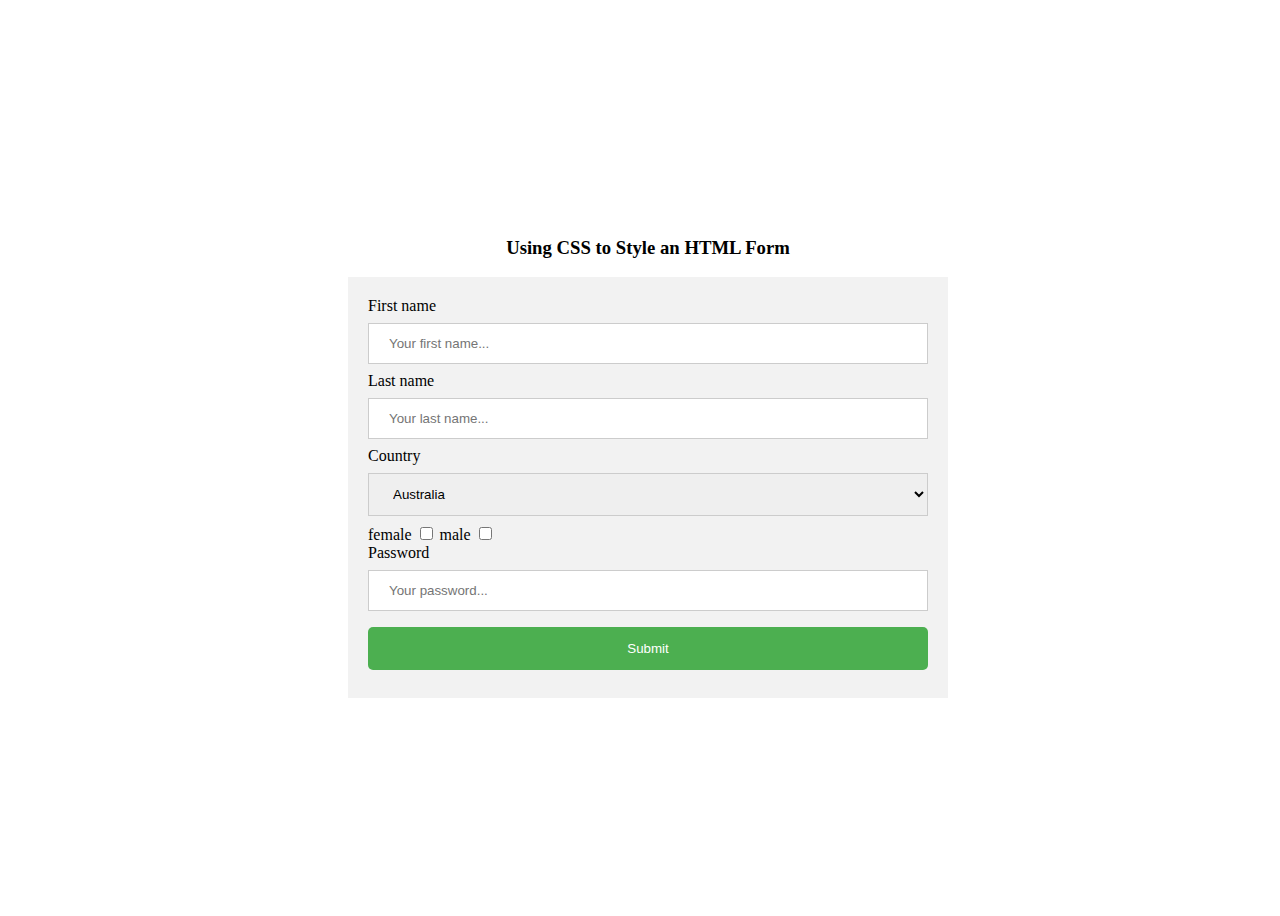
<file: index.html>
<!DOCTYPE html>
<html lang="en">

<head>
    <meta charset="UTF-8">
    <meta http-equiv="X-UA-Compatible" content="IE=edge">
    <meta name="viewport" content="width=device-width, initial-scale=1.0">
    <link rel="stylesheet" href="style.css">
    <title>First Demo</title>
</head>

<body>
    <!-- <div id="div1">
        Hello World
    </div>

    <div id="div2">
        My name is Dean
    </div>

    <a href="https://www.google.com.au" target="_blank">Google</a>

    <a href="goto.html">Goto Html</a> -->

    <!-- <table id="mytable" class="mytable_class">
        <thead>
            <tr>
                <th colspan="2">Expenses</th>
            </tr>
            <tr>
                <th>Category</th>
                <th>Amout</th>
            </tr>
        </thead>
        <tbody>
            <tr>
                <td>Marketing</td>
                <td>$200</td>
            </tr>
            <tr>
                <td>Accounting</td>
                <td>$600</td>
            </tr>
        </tbody>
        <tfoot>
            <tr>
                <th>Total</th>
                <th>$800</th>
            </tr>
        </tfoot>
    </table> -->

    <h3>Using CSS to Style an HTML Form</h3>

    <section>
        <form action="#">
            <label for="fname">First name</label>
            <input id="fname" type="text" name="firstName" placeholder="Your first name...">

            <label for="lname">Last name</label>
            <input id="lname" type="text" name="lastName" placeholder="Your last name...">

            <label for="country">Country</label>
            <select name="country" id="country">
                <option value="australia">Australia</option>
                <option value="china">China</option>
                <option value="usa">USA</option>
                <option value="canada">Canada</option>
            </select>

            <label for="female">female</label>
            <input type="checkbox" id="female">
            <label for="male">male</label>
            <input type="checkbox" id="male">
            <br>

            <label for="pwd">Password</label>
            <input type="password" id="pwd" name="myPassword" placeholder="Your password...">
            <input type="submit" value="Submit">
        </form>
    </section>

    <!-- <script src="/script.js"></script> -->

</body>

</html>
</file>
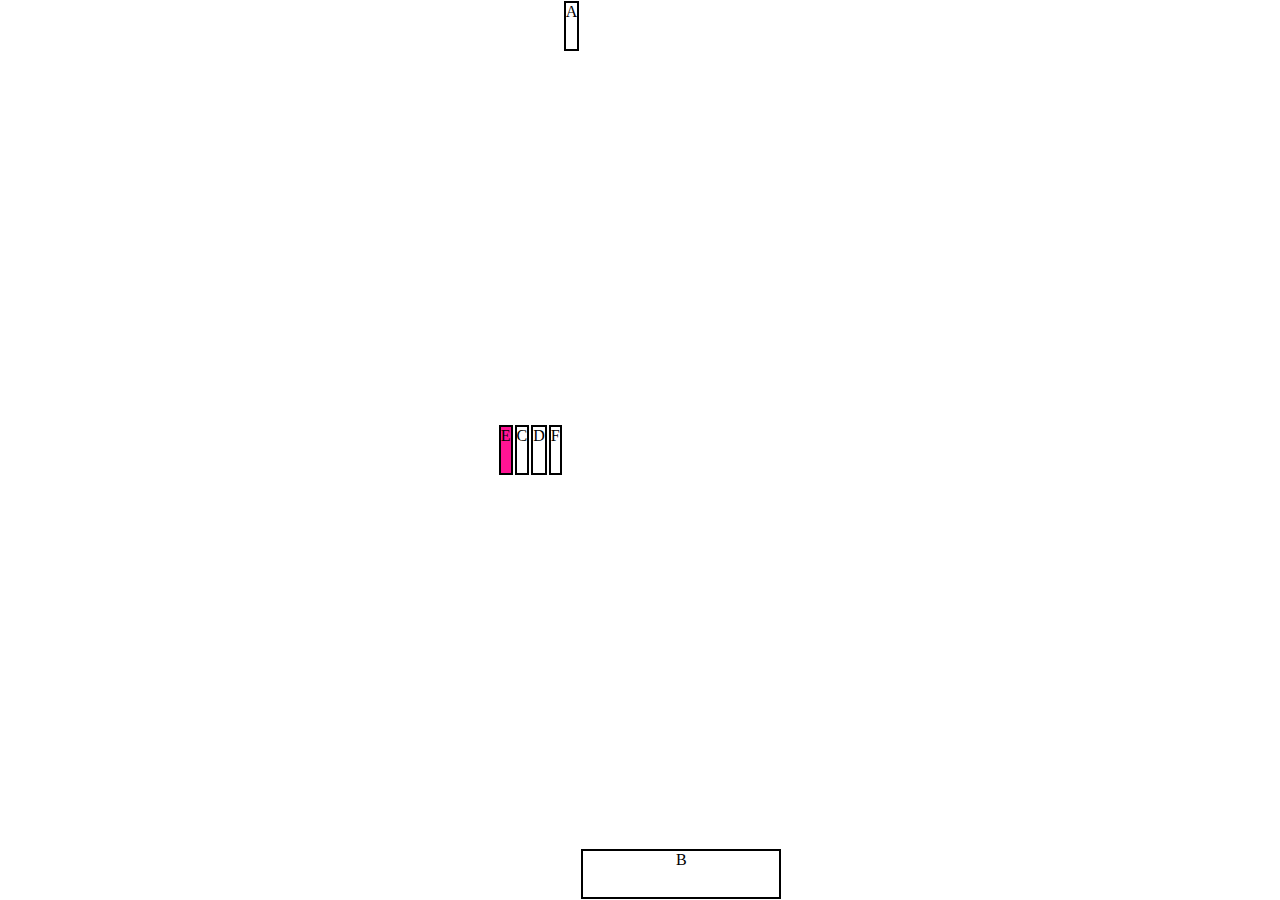
<file: index2.html>
<!DOCTYPE html>
<html lang="en">

<head>
    <meta charset="UTF-8">
    <meta http-equiv="X-UA-Compatible" content="IE=edge">
    <meta name="viewport" content="width=device-width, initial-scale=1.0">
    <link rel="stylesheet" href="/style2.css">
    <title>Demo 2</title>
</head>

<body>
    <div id="block">
        <div class="A">A</div>
        <div class="B">B</div>
        <div class="C">C</div>
        <div class="D">D</div>
        <div class="E">E</div>
        <div class="F">F</div>
    </div>
</body>

</html>
</file>
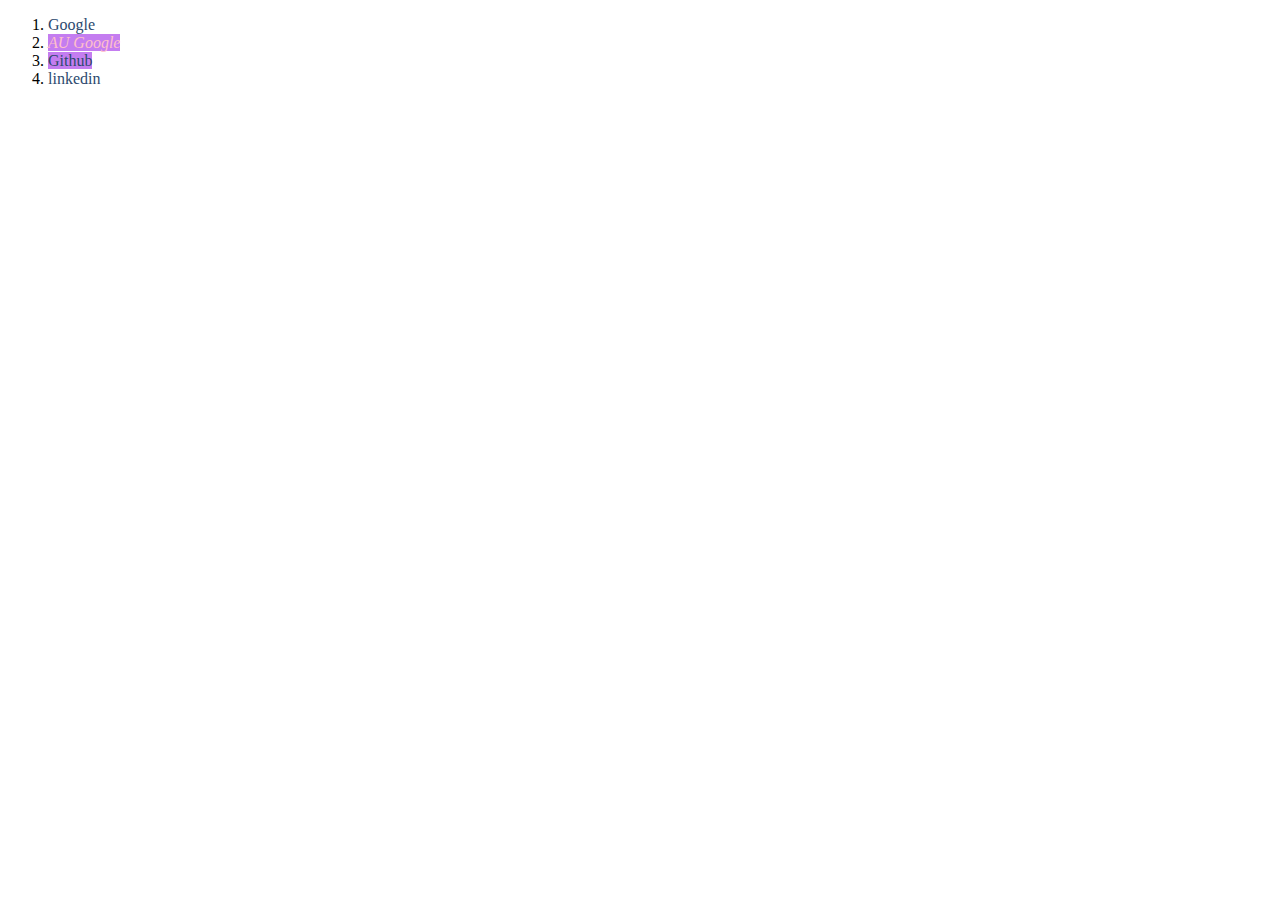
<file: index3.html>
<!DOCTYPE html>
<html lang="en">

<head>
    <meta charset="UTF-8">
    <meta http-equiv="X-UA-Compatible" content="IE=edge">
    <meta name="viewport" content="width=device-width, initial-scale=1.0">
    <link rel="stylesheet" href="style3.css">
    <title>Demo 3</title>
</head>

<body>
    <!-- <ul class="info">
        <li>About Me</li>

        <li>
            Courses
            <ul>
                <li>HTML</li>
                <li>CSS</li>
                <li>JAVASCRIPT</li>
            </ul>
        </li>

        <li>Subscribe</li>
        <li>Contact Me</li>
    </ul> -->

    <ol>
        <li><a href="https://www.google.com">Google</a></li>
        <li><a href="http://www.google.com.au" target="_blank">AU Google</a></li>
        <li><a href="https://www.github.com.au">Github</a></li>
        <li><a href="https://www.linkedin.com" target="_blank">linkedin</a></li>
    </ol>

</body>

</html>
</file>
<file: style.css>
div {
    color: red;
}

#div1 {
    color: green;
}

#div2 {
    color: blue;
}

table,
th,
td {
    border: 0.5px solid gray;
    border-collapse: collapse;
}

.mytable_class {
    background-color: rgba(255, 166, 0, 0.578);
}

* {
    box-sizing: border-box;
}

body {
    width: 100vw;
    height: 100vh;
    display: flex;
    flex-direction: column;
    align-items: center;
    justify-content: center;
}

section {
    width: 50%;
    min-width: 300px;
    max-width: 600px;
    background-color: #f2f2f2;
    padding: 20px;
}

input[type=text],
input[type=password],
select {
    width: 100%;
    padding: 12px 20px;
    margin: 8px 0;
    display: inline-block;
    border: 1px solid #ccc;
}

input[type=submit] {
    width: 100%;
    background-color: #4caf50;
    color: white;
    padding: 14px 20px;
    margin: 8px 0;
    border: none;
    border-radius: 5px;
    cursor: pointer;
}
</file>
<file: style2.css>
* {
    margin: 0;
    padding: 0;
    box-sizing: border-box;
}

html,
body {
    width: 100vw;
    height: 100vh;
}

#block {
    height: 100%;
    display: flex;
    flex-direction: row;
    flex-wrap: wrap;
    align-items: center;
    /* align-content: center; */
    justify-content: flex-start;
    justify-content: flex-end;
    justify-content: center;
}

.A,
.B,
.C,
.D,
.E,
.F {
    height: 50px;
    border: 2px solid black;
    margin: 1px;
    text-align: center;

}

.A {
    align-self: start;
    order: 1;
}

.B {
    width: 200px;
    align-self: end;
    order: 1;
}

.E {
    order: -1;
    background-color: deeppink;
}
</file>
<file: style3.css>
ul.info>li {
    list-style: none;
    /* color: aquamarine; */
}

ul.info>li li:nth-child(2) {
    list-style: none;
}

ol li a {
    text-decoration: none;
}

ol li a[target='_blank'] {
    color: rgb(25, 143, 10);
}

ol li a[href='https://www.google.com/'] {
    background-color: rgb(125, 175, 240);
}

ol li a[href*='google'] {
    color: pink;
}

/* 开头选择器 */
ol li a[href^='https'] {
    color: rgb(44, 73, 110);
}

/* 结尾选择器 */
ol li a[href$='.com.au'] {
    background-color: rgb(196, 125, 240);
}

/* 合并搜索 */
ol li a[href*='google'][href$='com.au'] {
    font-style: italic;
}
</file>
